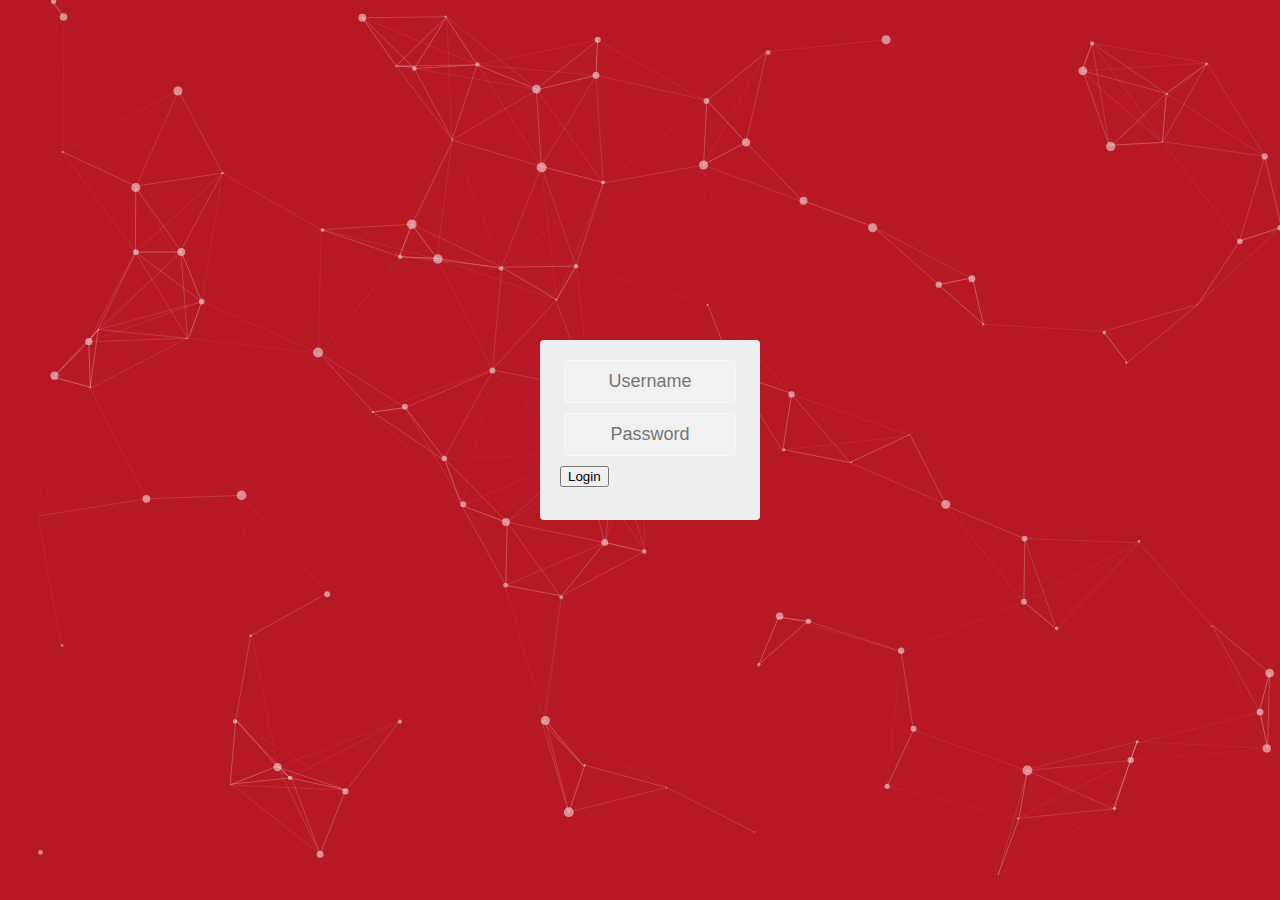
<file: index.html>
<!DOCTYPE html>
<html lang="en">
<head>
  <meta charset="utf-8">
  <title>LoginPage</title>
 <link rel="stylesheet" media="screen" href="css/master.css">
</head>
<body>
<!--<form action="action.html" method="post"> -->
<div class="panel">
	<form class="form">
			<input type="text" placeholder="Username" />
			<input type="password" placeholder="Password" />
		</form>
		
	<a href="action.html"><input type="submit" value="Login" class="label"></a>
		
</div>

<!-- particles.js container -->
<div id="particles-js"></div>

<!-- scripts -->
<script src="js/particles.js"></script>
<script src="js/app.js"></script>
<!--</form> -->
</body>
</html>
</file>
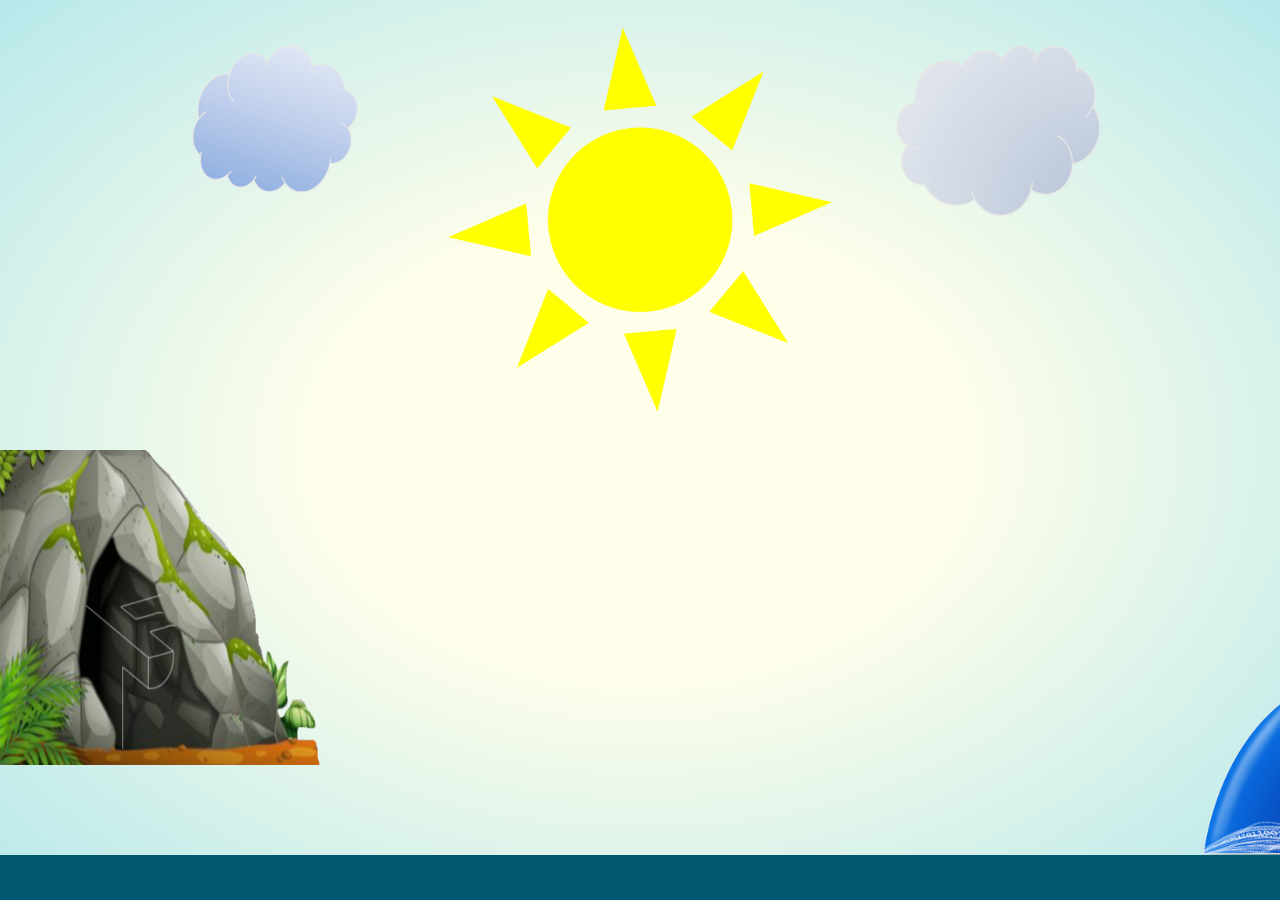
<file: action.html>
<html>
<head>
  <meta charset="utf-8">
  <title>Macguffin</title>

<link rel="stylesheet" media="screen" href="css/wave.css">
<meta name="viewport" content="width=device-width, initial-scale=1">
</head>
<body>

<img src="ftp.png" class="hint">
<img src="wireshark.png" class="hint2">
<img src="cloud1.png" class="nohint">
<img src="cloud2.png" class="nohint2">
<img src="sun.png" class="nohint3">
<div class="ocean"></div>
  <div class="wave"></div>
  <div class="wave"></div>

</body>
</html>
</file>
<file: css/master.css>
html,body,div,span,object,iframe,h1,h2,h3,h4,h5,h6,p,blockquote,pre,abbr,address,cite,code,del,dfn,em,img,ins,kbd,q,samp,small,strong,sub,sup,var,b,i,dl,dt,dd,ol,ul,li,fieldset,form,label,legend,table,caption,tbody,tfoot,thead,tr,th,td,article,aside,canvas,details,figcaption,figure,footer,header,hgroup,menu,nav,section,summary,time,mark,audio,video
{margin:0;padding:0;border:0;outline:0;font-size:100%;vertical-align:baseline;background:transparent}
body{line-height:1}article,aside,details,figcaption,figure,footer,header,hgroup,menu,nav,section{display:block}nav ul{list-style:none}blockquote,q{quotes:none}blockquote:before,blockquote:after,q:before,q:after{content:none}a{margin:0;padding:0;font-size:100%;vertical-align:baseline;background:transparent;text-decoration:none}mark{background-color:#ff9;color:#000;font-style:italic;font-weight:bold}del{text-decoration:line-through}abbr[title],dfn[title]{border-bottom:1px dotted;cursor:help}table{border-collapse:collapse;border-spacing:0}hr{display:block;height:1px;border:0;border-top:1px solid #ccc;margin:1em 0;padding:0}input,select{vertical-align:top}li{list-style:none}body{font:normal 75% Arial, Helvetica, sans-serif}html{-webkit-tap-highlight-color:transparent}.loaded .panel li{-webkit-transition:background 0.2s ease,color 0.2s ease;transition:background 0.2s ease,color 0.2s ease}.loaded .panel li a{-webkit-transition:color 0.2s ease;transition:color 0.2s ease}.panel{font-family:'Source Sans Pro';font-size:1.3em;position:absolute;z-index:10;width:220px;height:180px;background:#eee;top:50%;left:50%;margin:-110px 0 0 -100px;padding:20px;border-radius:4px;box-sizing:border-box;z-index:100}.panel.hide{display:none}.panel h1{font-size:1.8em;font-weight:700;text-align:center;color:#222;margin-top:-4px}.panel .r-version{display:block;margin-bottom:7px;text-align:center;font-size:.75em}.panel h2{font-weight:400;font-size:.8em;margin-bottom:16px;text-align:center;line-height:1.3em}.panel li{font-size:1.1em;font-weight:400;text-align:center;height:34px;line-height:34px;background:#fff;margin-top:10px;color:#222;border-radius:4px}.panel li a{display:block;width:100%;height:100%;color:#222}.panel li a:visited{color:#222}.panel li a span:after{font-family:'icomoon';margin-left:10px;vertical-align:top}.panel li .label,.panel li .svg-wrap{display:inline-block;vertical-align:top}.panel li .svg-wrap{width:18px;height:34px;margin-left:6px}.panel li .svg-wrap svg{fill:#222;width:100%;height:100%;-webkit-transition:fill 0.2s ease;transition:fill 0.2s ease}.panel li:hover{background:#222;color:#fff}.panel li:hover a{color:#fff}.panel li:hover svg{fill:#fff}.dg li.save-row select{margin-top:4px}.dg .c select{margin-top:4px !important}.dg .c input[type=checkbox]{margin-top:7.5px !important}.dg li.save-row{background:#eee !important}.dg.ac{position:absolute !important;margin-top:39px !important;font:1em 'Source Sans Pro', 'Lucida Grande', sans-serif !important;z-index:150 !important}.dg .cr.function{border-left:3px solid #eee !important;text-shadow:none !important;-webkit-transition:text-indent 0.2s ease,background 0.2s ease;transition:text-indent 0.2s ease,background 0.2s ease}.dg .cr.function .property-name{width:100% !important}.dg .cr.function:hover{background:#509449 !important;text-indent:10px}.dg .close-button{border-radius:0 0 3px 3px;padding:4px 0;background:#111 !important}.dg.main{margin-right:5px !important}.dg li:not(.folder){background-color:#222 !important}.dg li.title{background-color:#111 !important}@media (max-width: 800px){.dg.ac{display:none !important}}.count-particles{background:#000022;position:absolute;top:48px;left:0;width:80px;color:#13E8E9;font-size:.8em;text-align:left;text-indent:4px;line-height:14px;padding-bottom:2px;font-family:Helvetica, Arial, sans-serif;font-weight:bold}.js-count-particles{font-size:1.1em}#stats,.count-particles{-moz-user-select:-moz-none;-ms-user-select:none;-webkit-user-select:none;user-select:none;margin-top:5px;margin-left:5px}#stats{border-radius:3px 3px 0 0;overflow:hidden}.count-particles{border-radius:0 0 3px 3px}.box-top{font-family:'Source Sans Pro';font-size:1.1em;-moz-user-select:-moz-none;-ms-user-select:none;-webkit-user-select:none;user-select:none;position:absolute;top:0;right:0;margin-top:5px;margin-right:5px;background:rgba(238,238,238,0.5);width:340px;height:34px;border-radius:3px 3px 0 0;z-index:175}.box-top .select-label{cursor:pointer;display:block;height:28px;line-height:28px;text-indent:8px;margin-top:3px;color:#fff;border-radius:2px;background-image:url([data-uri]);background-repeat:no-repeat}.box-top .select-dropdown{display:none;background:#eee;padding:4px 0;border-radius:0 0 2px 2px}.box-top .select-dropdown li{cursor:pointer;line-height:24px;height:24px;padding:0 8px;color:#111}.box-top .select-dropdown li:hover{background:#ddd}.box-top .select-dropdown li a{color:#111}.box-top .select-label,.box-top .select-dropdown{margin-left:3px}.box-top .box-presets{width:40%}.box-top .box-presets .select-label{background-color:#111;background-position:96% 11px}.box-top .box-share{position:absolute;top:0;right:0;margin-right:3px;width:76px}.box-top .box-share .select-label{background-color:#111;background-position:92% 11px}@media (max-width: 800px){.box-top{background:none !important;margin-top:2px !important;width:140px !important}.box-presets{width:100% !important}.box-share{display:none}.box-codepen{display:none}}.box-codepen{position:absolute;top:3px;right:79px;z-index:50;outline:0;color:#fff;cursor:pointer;height:28px;line-height:28px;border-radius:2px;background:#111;padding:0 8px}.box-codepen .codepen-label,.box-codepen .codepen-button{display:inline-block;vertical-align:top}.box-codepen form,.box-codepen input{outline:0}.box-codepen .codepen-button{margin-left:4px}.box-codepen .codepen-button .svg-wrap{width:24px;height:28px;display:block}.box-codepen .codepen-button .svg-wrap svg{width:100%;height:100%;fill:#fff}.box-codepen .codepen-submit-bt{cursor:pointer;position:absolute;z-index:1;top:0;left:0;width:100%;height:100%;border:0;opacity:0}.box-bottom{font-family:'Source Sans Pro';position:absolute;bottom:0;right:0;margin-bottom:5px;margin-right:5px}.box-bottom .box-github{padding-left:6px;background-color:#eee;border-radius:3px;cursor:pointer}.box-bottom .box-github .label,.box-bottom .box-github .svg-wrap{display:inline-block;vertical-align:middle}.box-bottom .box-github a{color:#222}.box-bottom .box-github .label{font-size:1.2em;font-weight:400;text-align:center;color:#222}.box-bottom .box-github .svg-wrap{width:28px;height:28px;padding:5px;box-sizing:border-box}.box-bottom .box-github .svg-wrap svg{width:100%;height:100%;fill:#222}html,body{width:100%;height:100%;background:#fff}canvas{display:block;vertical-align:bottom}#particles-js{width:100%;height:100%;background-color:#b61924;background-size:cover;background-position:50% 50%}#particles-js.troll canvas{-webkit-animation:spinning 1.4s infinite;animation:spinning 1.4s infinite}#particles-js .particles-js-canvas-el{-ms-transform:scale(1);-webkit-transform:scale(1);transform:scale(1);opacity:1;-webkit-animation:appear 1.4s 1;animation:appear 1.4s 1;-webkit-animation-fill-mode:forwards;animation-fill-mode:forwards}#loader{position:absolute;top:0;left:0;z-index:200;background:#111;width:100%;height:100%}@-webkit-keyframes appear{from{-ms-transform:scale(0);-webkit-transform:scale(0);transform:scale(0);opacity:0}to{-ms-transform:scale(1);-webkit-transform:scale(1);transform:scale(1);opacity:1}}@keyframes appear{from{-ms-transform:scale(0);-webkit-transform:scale(0);transform:scale(0);opacity:0}to{-ms-transform:scale(1);-webkit-transform:scale(1);transform:scale(1);opacity:1}}@-webkit-keyframes spinning{from{-ms-transform:rotate(0deg);-webkit-transform:rotate(0deg);transform:rotate(0deg)}to{-ms-transform:rotate(360deg);-webkit-transform:rotate(360deg);transform:rotate(360deg)}}@keyframes spinning{from{-ms-transform:rotate(0deg);-webkit-transform:rotate(0deg);transform:rotate(0deg)}to{-ms-transform:rotate(360deg);-webkit-transform:rotate(360deg);transform:rotate(360deg)}}
form input {
  appearance: none;
  outline: 0;
  border: 1px solid rgba(255, 255, 255, 0.4);
  background-color: rgba(255, 255, 255, 0.2);
  width: 160px;
  border-radius: 3px;
  padding: 10px 5px;
  margin: 0 auto 10px auto;
  display: block;
  text-align: center;
  font-size: 18px;
  color: black;
  -webkit-transition-duration: 0.25s;
          transition-duration: 0.25s;
  font-weight: 300;
}
form input:hover {
  background-color: rgba(255, 255, 255, 0.4);
}
form input:focus {
  background-color: white;
  width: 170px;
  color: #000;
}
/*# sourceMappingURL=master.css.map */
</file>
<file: css/wave.css>
// best seen at 1500px or less

html, body { height: 100%; }
body {
  background:radial-gradient(ellipse at center, rgba(255,254,234,1) 0%, rgba(255,254,234,1) 35%, #B7E8EB 100%);
  overflow: hidden;
}

.ocean { 
  height: 5%;
  width:100%;
  position:absolute;
  bottom:0;
  left:0;
  background: #015871;
}

.wave {
  background: url(https://s3-us-west-2.amazonaws.com/s.cdpn.io/85486/wave.svg) repeat-x; 
   width: 6400px;
  height: 200px;
  max-height: 200px;
  position: absolute;
  bottom:0;
  left:0;
  animation: wave 7s cubic-bezier( 0.36, 0.45, 0.63, 0.53) infinite;
  transform: translate3d(0, 0, 0);
}

.wave:nth-of-type(2) {
  bottom:0;
  left:0;
  animation: wave 7s cubic-bezier( 0.36, 0.45, 0.63, 0.53) -.125s infinite, swell 7s ease -1.25s infinite;
  opacity: 1;
}

@keyframes wave {
  0% {
    margin-left: 0;
  }
  100% {
    margin-left: -1600px;
  }
}

@keyframes swell {
  0%, 100% {
    transform: translate3d(0,-25px,0);
  }
  50% {
    transform: translate3d(0,5px,0);
  }
}

.mac {
	position: absolute;
	top: 30px;
	left: 1200px;
	width: 33%;
	animation: wave 20s cubic-bezier( 0.36, 0.45, 0.63, 0.53) infinite;
}


.nohint {
	animation: MoveUpDown 1s linear infinite;
	position: absolute;
	top: 5%;
	left: 15%;
	width: 13%;
}
@keyframes MoveUpDown {
  0%, 100% {
    top: 5%;
  }
  50% {
    top: 8%;
  }
}
.nohint2 {
	animation: UpDown 1s linear infinite;
	position: absolute;
	top: 5%;
	left: 70%;
	width: 16%;
}
@keyframes UpDown {
  0%, 100% {
    top: 5%;
  }
  50% {
    top: 8%;
  }
}
.nohint3 {
	animation: UpDown2 1s linear , rotation 4s linear infinite;
	position: absolute;
	top: 3%;
	left: 35%;
	width: 30%;
}
@keyframes UpDown2 {
	0%{
    top: -500px;
  }
	100%{
	top:3%;
	}
}
@keyframes rotation {
		from {
				-webkit-transform: rotate(0deg);
		}
		to {
				-webkit-transform: rotate(359deg);
		}
}

 .hint{
	 
	width: 25%;
	height: 35%;
	position:absolute;
	bottom: 15%;
	left:0;
}
.hint2 {

  max-width: 200px;
  max-height: 250px;
  position: absolute;
  bottom:4.5%;
  left:1200;
	animation: wave 8s cubic-bezier( 0.36, 0.45, 0.63, 0.53) infinite;
}
</file>
